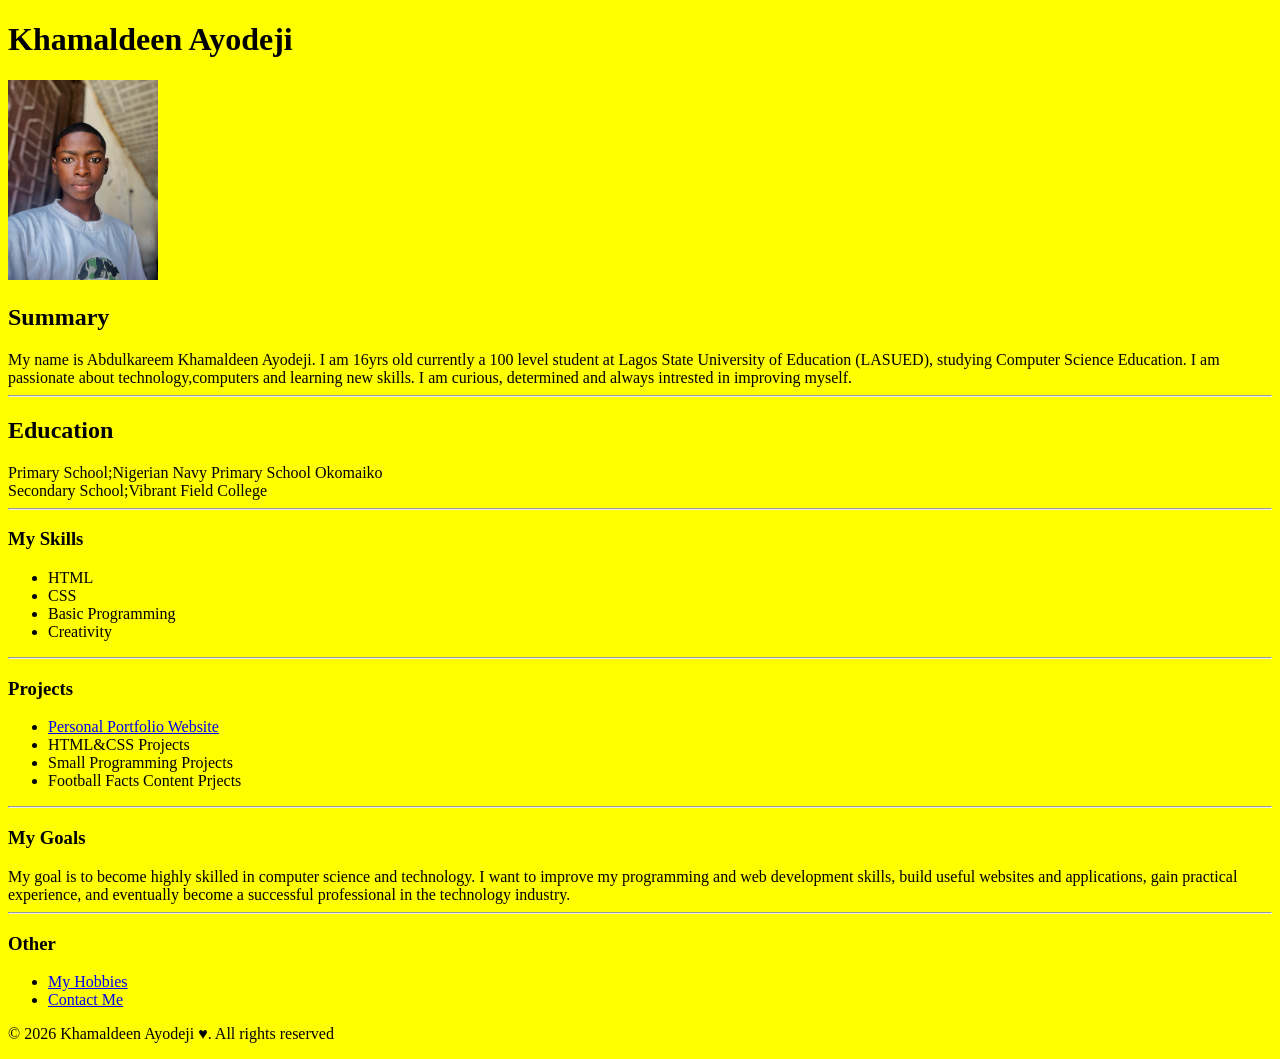
<file: index.html>
<!DOCTYPE html>
<html lang="en">
<head>
    <meta charset="UTF-8">
    <meta name="viewport" content="width=device-width, initial-scale=1.0">
    <title>Resume</title>
    <link
    rel="stylesheet"
    href="./style.css"/>
</head>
<body>
    <h1>Khamaldeen Ayodeji</h1>
    <img src="./Assest/my pics.jpg" height="200"/>
    <h2>Summary</h2>
    My name is Abdulkareem Khamaldeen Ayodeji. I am 16yrs old currently a 100 level student at Lagos State University of Education (LASUED), studying Computer Science Education. I am passionate about technology,computers and learning new skills. I am curious, determined and always intrested in improving myself.
    <hr/>
    <h2>Education</h2>
    Primary School;Nigerian Navy Primary School Okomaiko<br/>
    Secondary School;Vibrant Field College<br/>
    <hr/>
    <h3>My Skills</h3>
    <ul>
        <li>HTML</li>
        <LI>CSS</LI>
        <LI>Basic Programming</LI>
        <li>Creativity</li>
    </ul>
    <hr/>
    <h3>Projects</h3>
    <ul>
        <li><a href="https://kamzee001.github.io/html-portfolio/">Personal Portfolio Website</a></li>
        <li>HTML&CSS Projects</li>
        <li>Small Programming Projects</li>
        <li>Football Facts Content Prjects</li>
    </ul>
    <hr/>
    <h3>My Goals</h3>
    My goal is to become highly skilled in computer science and technology. I want to improve my programming and web development skills, build useful websites and applications, gain practical experience, and eventually become a successful professional in the technology industry.
    <hr/>
    <h3>Other</h3>
    <ul>
        <li><a href="./Public/My hobbies.html">My Hobbies</a></li>
        <li><a href="./Public/Contact me.html">Contact Me</a></li>
    </ul>
    <foster>
        <p>&copy; 2026 Khamaldeen Ayodeji &hearts;. All rights reserved</p>
    </foster>
</body>
</html>
</file>
<file: style.css>
html{
    background:yellow
}
</file>
